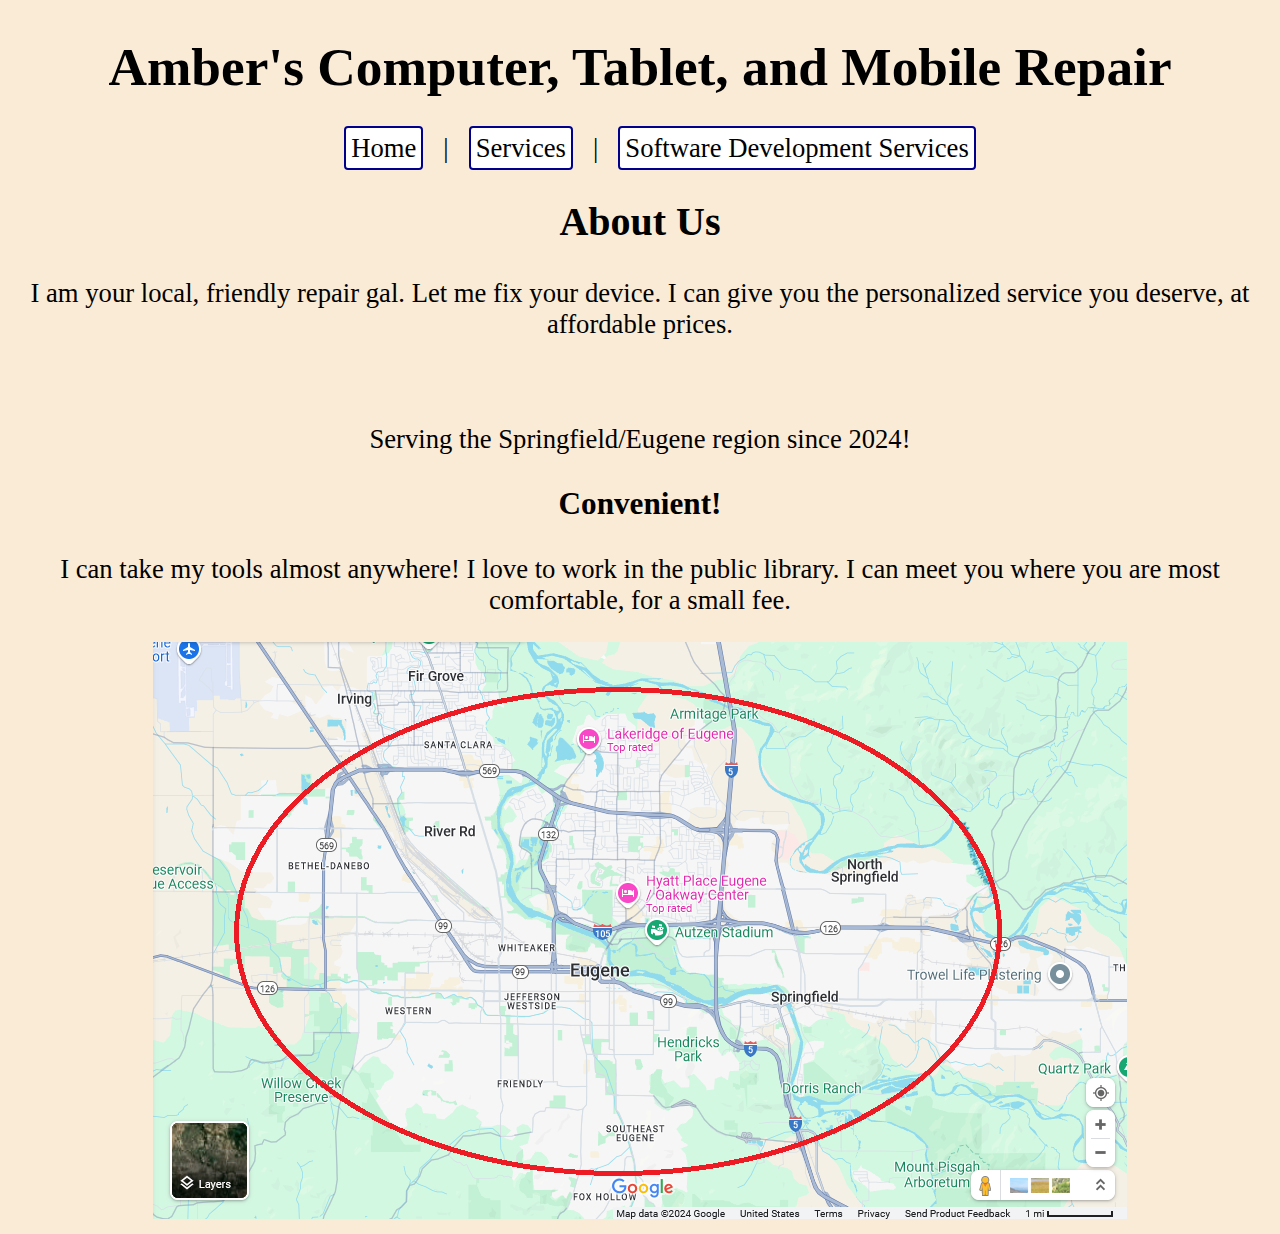
<file: index.html>
<!DOCTYPE html>
<html lang="en">
<head>
    <meta charset="UTF-8">
    <meta name="viewport" content="width=device-width, initial-scale=1.0">
    <title>Amber's Computer, Tablet, and Mobile Repair</title>
    <link rel="stylesheet" href="./style.css">
</head>
<body>
    <header>
        <h1>Amber's Computer, Tablet, and Mobile Repair</h1>
        <nav>
            <ul>
                <li><a href="./index.html">Home</a></li>
                <li>|</li>
                <li><a href="./services.html">Services</a></li>
                <li>|</li>
                <li><a href="./software_dev_index.html" title="Hire me to write your code!">Software Development Services</a></li>
            </ul>
        </nav>
    </header>
    <main>
        <section id="text">
            <h2>About Us</h2>
            <p>I am your local, friendly repair gal. Let me fix your device. I can give you the personalized service you deserve, at affordable prices.</p>
            <br>
            <p>Serving the Springfield/Eugene region since 2024!</p>
            <h3>Convenient!</h3>
            <p>I can take my tools almost anywhere! I love to work in the public library. I can meet you where you are most comfortable, for a small fee.</p>
        </section>
        <section id="map">
            <img src="./images/Edit_Screenshot 2024-10-09 122103.png" alt="Map View">
        </section>
    </main>
</body>
</html>
</file>
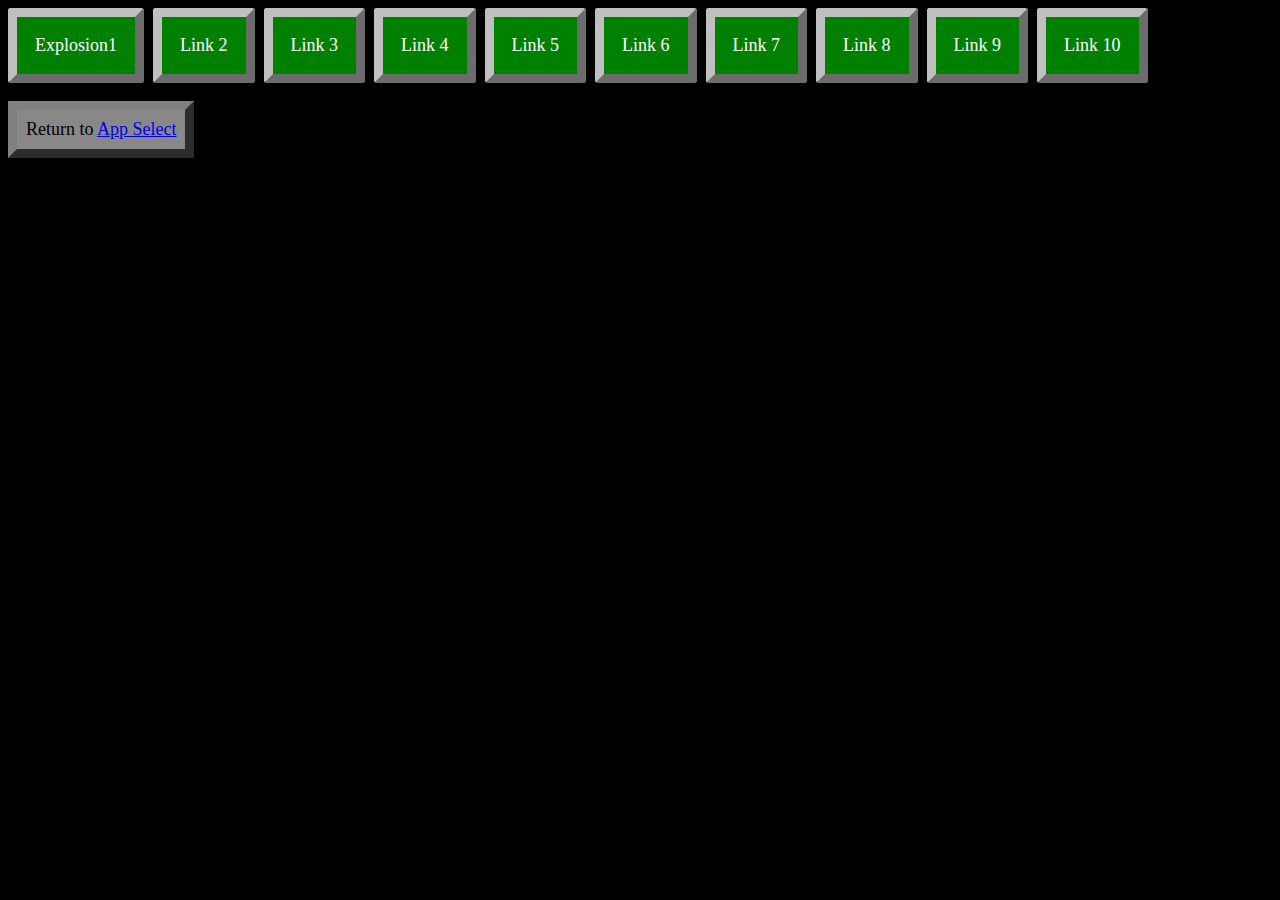
<file: soundboard/index.html>
<!DOCTYPE html>
<html lang="en">
<head>
    <meta charset="UTF-8">
    <meta name="viewport" content="width=device-width, initial-scale=1.0">
    <title>Soundboard</title>
    <link rel="stylesheet" href="soundboard.css">
</head>
<body>
    <header></header>
    <main>
        <a href="./sounds/Retro%20Sounds%2032-Bit/explosion1.wav">Explosion1</a>
        <a href="#">Link 2</a>
        <a href="#">Link 3</a>
        <a href="#">Link 4</a>
        <a href="#">Link 5</a>
        <a href="#">Link 6</a>
        <a href="#">Link 7</a>
        <a href="#">Link 8</a>
        <a href="#">Link 9</a>
        <a href="#">Link 10</a>
    </main>
    <footer>
        <p>Return to <a href="../index.html">App Select</a></p>
    </footer>
</body>
</html>
</file>
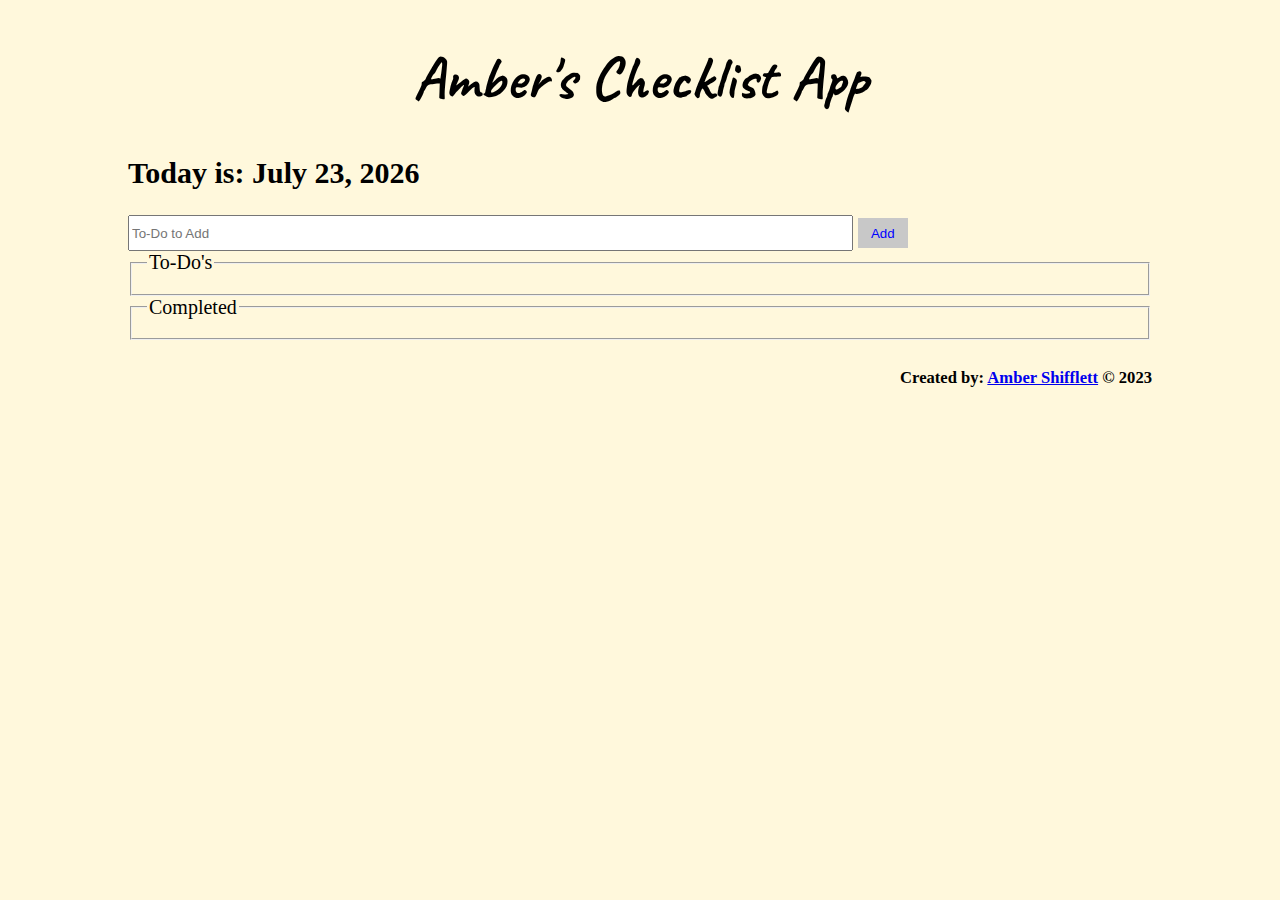
<file: checklist.html>
<!DOCTYPE html>
<html lang="en">
<head>
    <meta charset="UTF-8">
    <meta http-equiv="X-UA-Compatible" content="IE=edge">
    <meta name="viewport" content="width=device-width, initial-scale=1.0">
	<link rel="preconnect" href="https://fonts.googleapis.com">
 	<link rel="preconnect" href="https://fonts.gstatic.com" crossorigin>
	<link href="https://fonts.googleapis.com/css2?family=Caveat&family=Roboto+Slab&display=swap" rel="stylesheet">
    <link rel="stylesheet" href="./resources/css/checklistStyle.css">
    <title>Amber's Checklist App</title>
</head>
<body>
    <header><h1>Amber's Checklist App</h1></header>
    <main>
        <!-- today's date -->
        <h2 id="dateBox">Today is: </h2>
        <!-- input -->
        <input type="text" id="textInput" placeholder="To-Do to Add">
        <input type="button" value="Add" id="addButton" onclick="add()">
        <!-- to do -->
        <fieldset id="toDos">
            <legend>To-Do's</legend>
        </fieldset>
        <!-- have done -->
        <fieldset id="haveDones">
            <legend>Completed</legend>
        </fieldset>
    </main>
    <footer><h5>Created by: <a href="https://ambershifflett.com">Amber Shifflett</a> &copy; 2023</h5></footer>
</body>
<script src="./resources/js/checklist.js"></script>
</html>
</file>
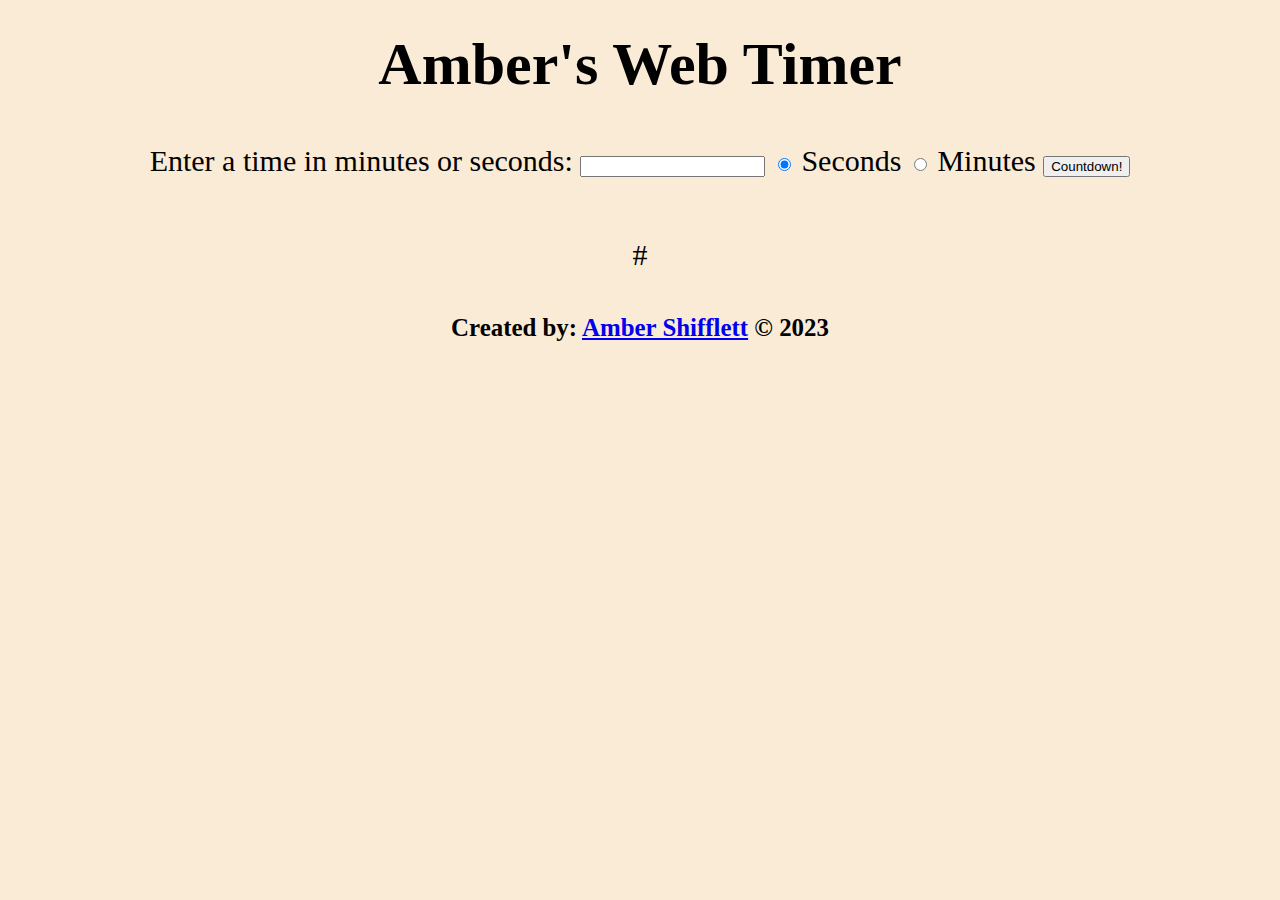
<file: countdown.html>
<!DOCTYPE html>
<html lang="en">
<head>
    <meta charset="UTF-8">
    <meta http-equiv="X-UA-Compatible" content="IE=edge">
    <meta name="viewport" content="width=device-width, initial-scale=1.0">
	<link rel="stylesheet" href="./resources/css/countdownStyle.css">
    <script src="./resources/js/countdownJs.js"></script>
    <title>Amber's Web Timer</title>
</head>
<body>
    <header><h1>Amber's Web Timer</h1></header>
    <main>
		<div id="inputDiv">
        	<label for="inputTime">Enter a time in minutes or seconds:</label>
        	<input type="number" name="inputTime" id="inputTime" min="0" step="5">
			<input type="radio" name="inputTimeModifier" id="seconds" value="seconds" checked>
			<label for="seconds">Seconds</label>
			<input type="radio" name="inputTimeModifier" id="minutes" value="minutes">
			<label for="minutes">Minutes</label>
        	<button id="countDownBttn" onclick="countdown()">Countdown!</button>
        </div>
        <output id="outputBox">#</output>
        <footer><h5>Created by: <a href="https://ambershifflett.com">Amber Shifflett</a> &copy; 2023</h5></footer>
    </main>
</body>
</html>
</file>
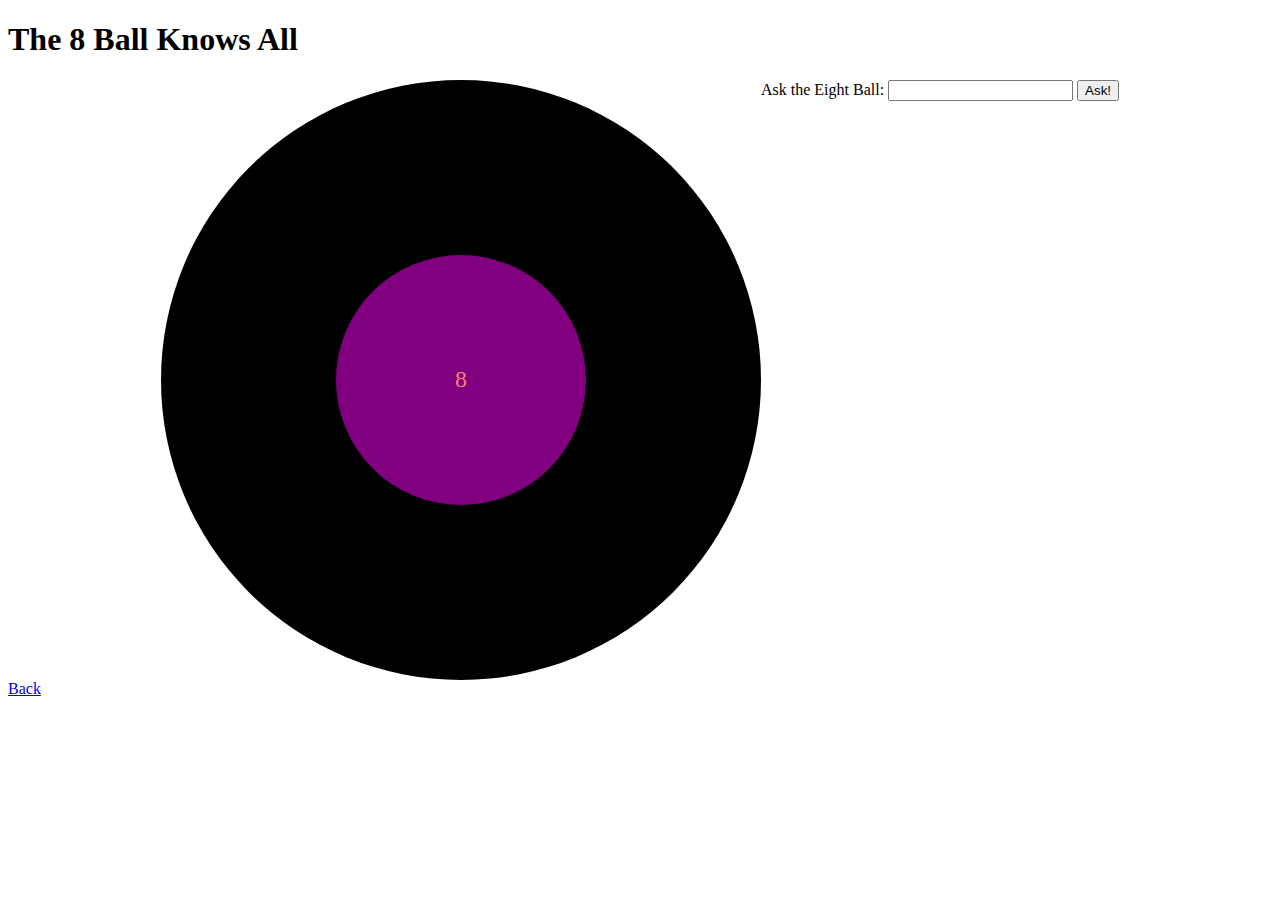
<file: eightball.html>
<!DOCTYPE HTML>
<html>
    <head>
        <meta charset="utf-8">
        <title>Amber's Magical Eight Ball</title>
        <style>
        main{
            display: flex;
            justify-content: center;
        }
        #eightBallDiv{
            display: flex;
            background-color: #000;
            color: #999;
            border-radius: 600px;
            width: 600px;
            height: 600px;
            justify-content: center;
            align-content: center;
            align-items: center;
        }
        #resultsCicle{
            background-color: purple;
            color: salmon;
            height: 250px;
            width: 250px;
            display: flex;
            border-radius: 50%;
            overflow: hidden;
            align-items: center;
            justify-content: center;
        }
        #outputBin{
            font-size: 24px;
        }
        </style>
        
    </head>

    <body>
        <header>
            <h1>The 8 Ball Knows All</h1>
        </header>
        <main>
            <div id="eightBallDiv">
                <div id="resultsCicle">
                    <output id="outputBin">8</output>    
                </div>
            </div>
            <div id="questionDiv">
                <label for="questionInput">Ask the Eight Ball: </label>
                <input id="questionInput" type="text" name="questionInput" value="" />
                <button id="goButton" onclick="ask()">Ask!</button>
            </div>
        </main>
        <footer><a href="./index.html">Back</a></footer>
    </body>
    <script type="text/javascript">
        function ask() {
            //set input box to variable
            let askBox = document.getElementById("questionInput");
            //set the user question to a variable
            let askValue = askBox.value;
            //console.log(askValue);
            //get output box
            let outBox = document.getElementById("outputBin");
            //reset the input box
            askBox.value = "";
            let randNum = Math.floor(Math.random() * 8); //returns 0 thru 7
            //console.log(randNum);
            switch (randNum) {
                case 0:
                    outBox.innerHTML = "Definitely Yes!";
                    break;
                case 1:
                    outBox.innerHTML = "The stars say yes";
                    break;
                case 2:
                    outBox.innerHTML = "Ask again another day";
                    break;
                case 3:
                    outBox.innerHTML = "Perhaps, yes";
                    break;
                case 4:
                    outBox.innerHTML = "I think not";
                    break;
                case 5:
                    outBox.innerHTML = "This future is unknown";
                    break;
                case 6:
                    outBox.innerHTML = "Sorry, its a no";
                    break;
                case 7:
                    outBox.innerHTML = "Absolutely Not";
                    break;
                default:
                    outBox.innerHTML = "Error";
                    break;
            }
        }
    </script>
</html>
</file>
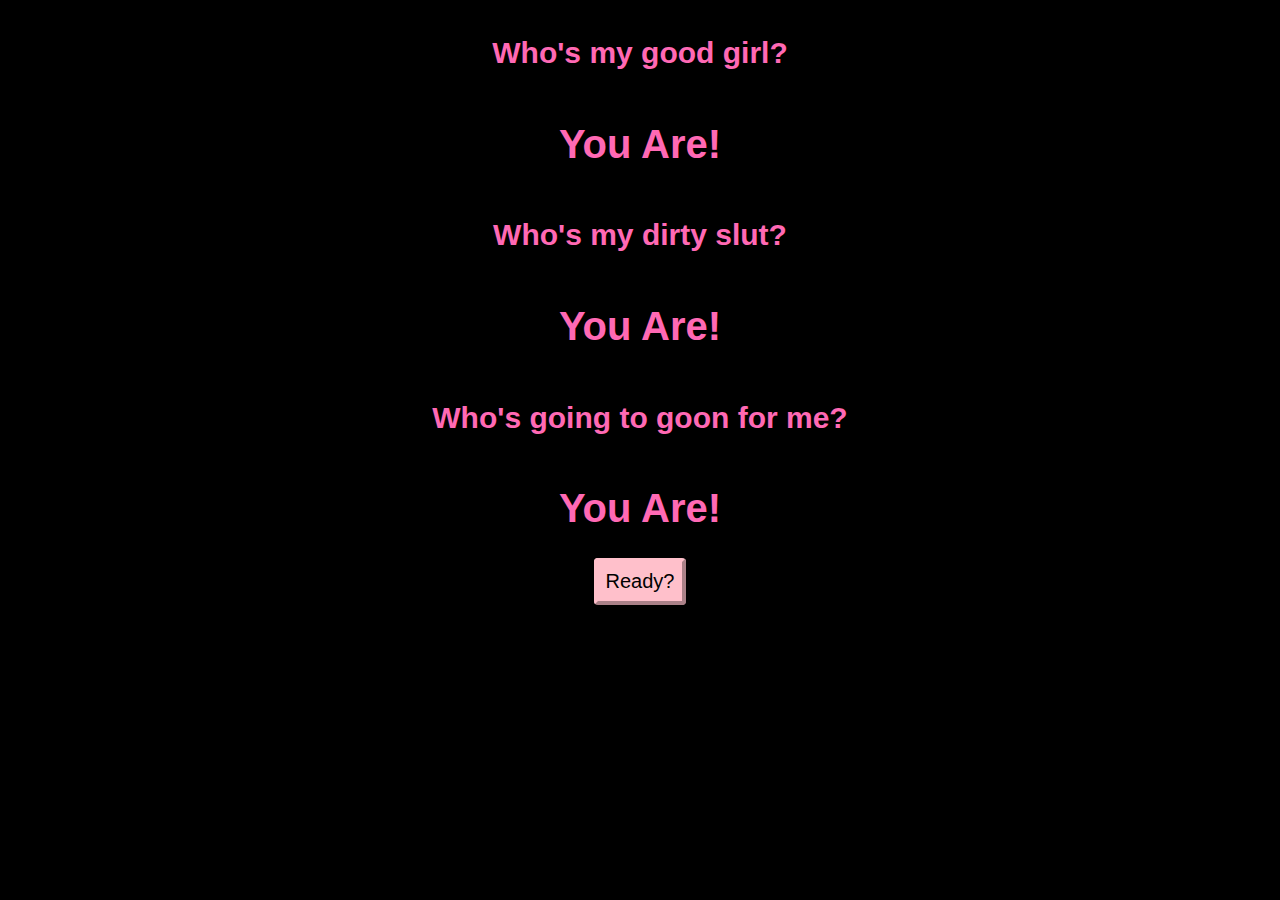
<file: forAme.html>
<!DOCTYPE HTML>
<html>
<head>
<meta charset="utf-8">
<title>Hey Girl~</title>
<style>
html{
    background-color: black;
    color: hotpink;
    font-size: 20px;
    font-family: sans-serif;
}
main {
    display: flex;
    flex-direction: column;
    justify-content: center;
    align-items: center;
    min-height: 600px;
}
#clickHereButton {
    border: 4px outset pink;
    border-radius: 4px;
    padding: 8px;
    background-color: pink;
    color: black;
    font-size: 1rem;
}
#clickHereButton:hover {
    cursor: pointer;
    font-weight: 600;
}
#clickHereButton:active {
    border: 4px inset pink;
}
</style>
</head>

<body>
    <main id="main">
        <h2 class="questions">Who's my good girl?</h2>
        <h1 class="answers">You Are!</h1>
        <h2 class="questions">Who's my dirty slut?</h2>
        <h1 class="answers">You Are!</h1>
        <h2 class="questions">Who's going to goon for me?</h2>
        <h1 class="answers">You Are!</h1>
        <button id="clickHereButton" onclick="clicked()">Ready?</button>
    </main>
</body>
<script type="text/javascript">
    function clicked() {
        document.getElementById("main").innerHTML = "<h1>Get to it!</h1>";
    }
</script>
</html>
</file>
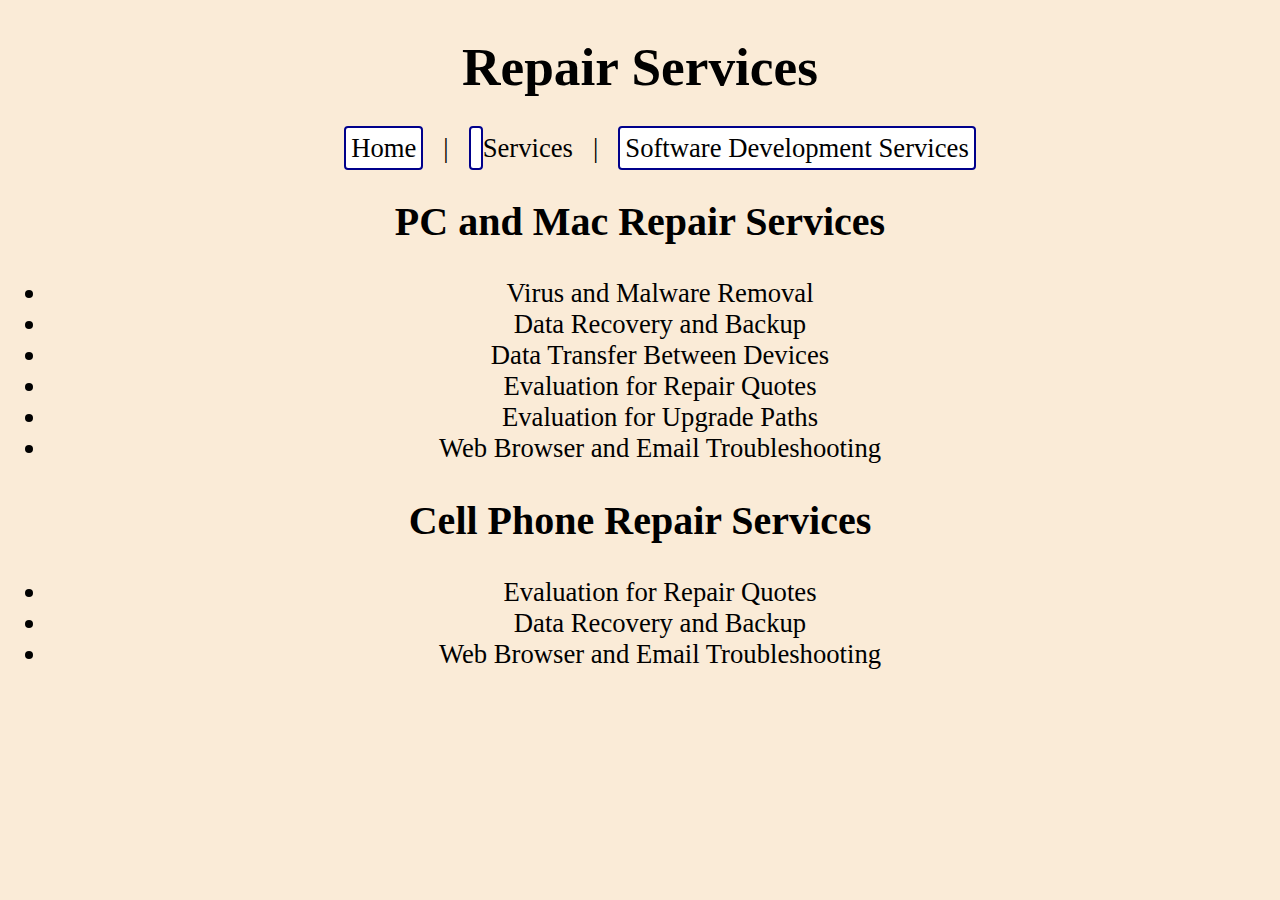
<file: services.html>
<!DOCTYPE html>
<html lang="en">
<head>
    <meta charset="UTF-8">
    <meta name="viewport" content="width=device-width, initial-scale=1.0">
    <title>Repair Services</title>
    <link rel="stylesheet" href="./style.css">
</head>
<body>
    <header>
        <h1>Repair Services</h1>
        <nav>
            <ul>
                <li><a href="./index.html">Home</a></li>
                <li>|</li>
                <li><a href="./services.html"></a>Services</li>
                <li>|</li>
                <li><a href="./software_dev_index.html" title="Hire me to write your code!">Software Development Services</a></li>
            </ul>
        </nav>
    </header>
    <main>
        <h2>PC and Mac Repair Services</h2>
        <ul>
            <li>Virus and Malware Removal</li>
            <li>Data Recovery and Backup</li>
            <li>Data Transfer Between Devices</li>
            <li>Evaluation for Repair Quotes</li>
            <li>Evaluation for Upgrade Paths</li>
            <li>Web Browser and Email Troubleshooting</li>
        </ul>
        <h2>Cell Phone Repair Services</h2>
        <ul>
            <li>Evaluation for Repair Quotes</li>
            <li>Data Recovery and Backup</li>
            <li>Web Browser and Email Troubleshooting</li>
        </ul>
    </main>
</body>
</html>
</file>
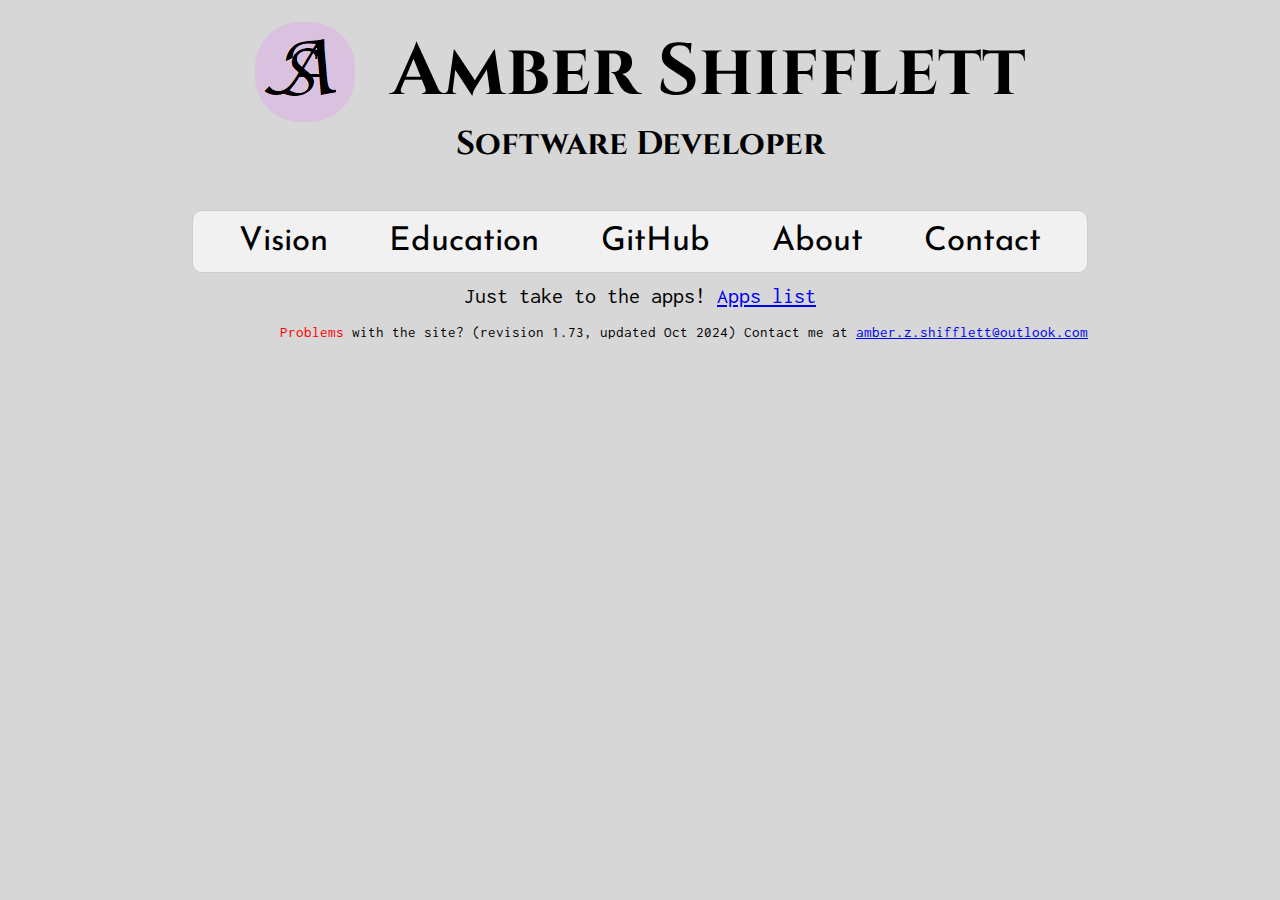
<file: software_dev_index.html>
<!-- My personal website -->
<!DOCTYPE html>
<html lang="en">
<head>
  <meta charset="UTF-8">
  <meta http-equiv="X-UA-Compatible" content="IE=edge">
  <meta name="viewport" content="width=device-width, initial-scale=1.0">
  <link rel="preconnect" href="https://fonts.googleapis.com">
  <link rel="preconnect" href="https://fonts.gstatic.com" crossorigin>
  <link href="https://fonts.googleapis.com/css2?family=Cinzel&family=Inconsolata&family=Indie+Flower&family=Josefin+Sans:wght@300;400&display=swap" rel="stylesheet">
  
  <link rel="stylesheet" href="./resources/css/tab.css">
  <link rel="stylesheet" href="./resources/css/index.css">
  <script src="./resources/js/tab.js"></script>
  <link rel="icon" href="./resources/ASLogo2.png">
  <title>Amber Shifflett | Software Developer</title>
</head>
<body><div class="page-wrapper">
  <header>
    <div class="headerLogoWrap">
      <img id="logo" src="./resources/asLogo.png" alt="logo" />
      <h1>&nbsp; Amber Shifflett</h1>
    </div>
    <h2>Software Developer</h2>
  </header>

  <main>
    <!-- Tab links/header -->
    <div class="tab">
      <button class="tablinks" onclick="openTab(event, 'Vision')">Vision</button>
      <button class="tablinks" onclick="openTab(event, 'Education')">Education</button>
      <button class="tablinks" onclick="openTab(event, 'GitHub')">GitHub</button>
      <button class="tablinks" onclick="openTab(event, 'About')">About</button>
      <button class="tablinks" onclick="openTab(event, 'Contact')">Contact</button>
    </div>
    <!-- Tab content -->
  <div id="Vision" class="tabcontent">
    <p id="quote">"I know computers can help people to lead full, happy lives. My personal vision is to create programs and websites that inspire wonder, improve lives, and are accessible to as many folks as possible."</p>
      <h3>Ideal Job</h3>
      <p>Video game development for a company with forward-thinking ideals, like 2K Gaming. Preferably in a team setting.</p>
      <figure><img src="./resources/florian-olivo-Mf23RF8xArY-unsplash.jpg" alt="Man Gaming">
      <figcaption>Photo by <a href="https://unsplash.com/@florianolv?utm_source=unsplash&utm_medium=referral&utm_content=creditCopyText">Florian Olivo</a> on <a href="https://unsplash.com/s/photos/gaming?utm_source=unsplash&utm_medium=referral&utm_content=creditCopyText">Unsplash</a>
      </figcaption></figure>
  </div>
  <div id="Education" class="tabcontent">
    <ul>
      <li>Bachelor of Science Degree in Software Engineering - Western Governors University / <a title="WGU" href="https://www.wgu.edu" target="_blank">Currently Attending</a></li>
      <li>CompTIA A+ Certification</li>
      <li>Bachelor of Science Degree in Biological Science - Florida State University / 2013</li>
    </ul>
  </div>
  <div id="GitHub" class="tabcontent">
    <p><a title="Amber's GitHub" href="https://github.com/AmberRambles" target="_blank">GitHub</a></p>
    <figure><img src="./resources/roman-synkevych-vXInUOv1n84-unsplash.jpg" alt="Eat, Sleep, Code, Repeat">
      <figcaption>Photo by <a href="https://unsplash.com/@synkevych?utm_source=unsplash&utm_medium=referral&utm_content=creditCopyText">Roman Synkevych 🇺🇦</a> on <a href="https://unsplash.com/s/photos/code?utm_source=unsplash&utm_medium=referral&utm_content=creditCopyText">Unsplash</a>
      </figcaption></figure>
	  <h4>Apps hosted here</h4>
	  <p><a href="./apps.html">Apps list</a></p>
  </div>
  <div id="About" class="tabcontent">
    <p class="center">I was born and raised in Jacksonville, Florida, USA. In high school, I was a part of a small team of students who assisted teachers with school IT equipment. I went to college at Florida State University, but I wasn't ready to commit to my career goals yet. Symptomatic of this, I changed my undergrad major several times. Ultimately, I obtained my first degree: a B.S. in Biology. After college, I worked as a hardware repair technician to fix personal phones, tablets, and computers. When I moved to Oregon, I was fortunate to find work with a national IT service business (CompuCom) as a field service technician. Unfortunately, I developed some driving anxiety which forced me out of the position. Therapy is helping me to overcome this. I am eager to collaborate with others to make fun and useful apps!</p>
  </div>
  <div id="Contact" class="tabcontent">
    <p>Amber Shifflett<br>Springfield, OR</p>
    <p>Cell #: +1(352)681-3557</p>
    <div class="contact-links">
      <span class="logo-link"><a href="https://www.linkedin.com/in/amber-shifflett-7a002477" target="_blank"><img src="./resources/social-media/linked-in.png" alt="LinkedIn Logo"></a></span>
      <span class="logo-link"><a href="https://twitter.com/AmberTheDev" target="_blank"><img src="./resources/social-media/twitter.png" alt="Twitter Logo"></a></span>
      <a href="mailto:amber.z.shifflett@outlook.com?subject=Hi There!">amber.z.shifflett@outlook.com</a>
    </div>
  </div>
  <p>Just take to the apps! <a href="./apps.html">Apps list</a></p>
  </main>

  <footer>
    <h6><span>Problems</span> with the site? (revision 1.73, updated Oct 2024) Contact me at <a id="web-trouble" href="mailto:amber.z.shifflett@outlook.com?subject=Website Trouble!">amber.z.shifflett@outlook.com</a></h6>
  </footer>
</div></body>
</html>
</file>
<file: style.css>
html{
    font-size: 20pt;
    text-align: center;
    background-color: antiquewhite;
}

nav ul{
    list-style-type: none;
    display: flex;
    justify-content: center;
}

nav ul li{
    margin-left: 10px;
    margin-right: 10px;
}

nav ul li a:link{
    text-decoration: none;
    color: black;
    background-color: white;
    padding: 5px;
    border: 2px solid darkblue;
    border-radius: 4px;
}

nav ul li a:hover{
    background-color: darkblue;
    color: white;
}


@media only screen and (max-width: 1079px){
    html{ font-size: 18px; }
}

@media only screen and (max-width: 999px){
    html{ font-size: 17px; }
}

@media only screen and (max-width: 659px){
    html{ font-size: 16px; }
}

@media only screen and (max-width: 290px){
    html{ font-size: 15px; }
}
</file>
<file: soundboard/soundboard.css>
html{
    font-size: 18px;
    background-color: black;
}

main{
    display: flex;
    gap: 0.5rem;
}

main a:link{
    background-color: green;
    padding: 1rem;
    color: white;
    border: 0.5rem silver outset;
    border-radius: 3px;
    text-decoration: none;
}

main a:visited{
    color: white;
}

main a:hover{
    cursor: crosshair;

}

main a:focus{}

main a:active{
    border: 0.5rem silver inset;
    background-color: darkgreen;
    color: silver;
}

footer p{
    color: #000;
    background-color: #888;
    padding: 0.5rem;
    border: 0.5rem gray outset;
    display: inline-block;
}
</file>
<file: resources/css/checklistStyle.css>
html{
	font-size: 20px;
}
body{
	margin: 0 10%;
	background-color: cornsilk;
}
header{
	text-align: center;
	font-family: 'Caveat', cursive;
}
header h1{ font-size: 3rem;}
label{
	font-family: 'Roboto Slab', serif;
}
footer{
	text-align: right;
}

input[type=button]{
	border: none;
	color: blue;
	background-color: rgb(200, 200, 200);
}

#textInput{
	height: 1.5rem;
	width: 70%;
}

#addButton{
	height: 1.5rem;
	width: 50px;
}
</file>
<file: resources/css/countdownStyle.css>
html{
    background-color: antiquewhite;
    font-size: 30px;
    text-align: center;
}
header h1{
    margin-top: 1rem;
    margin-bottom: 1.5rem;
}
#inputDiv{
    margin-bottom: 2rem;
}
footer{
    postion: sticky;
    bottom: 0px;
}
</file>
<file: resources/css/tab.css>
/* Style the tab */
.tab {
    display: flex;
    min-width: auto;
    overflow: hidden;
    border: 1px solid #ccc;
    background-color: #f1f1f1;
    border-radius: 10px;
    justify-content: space-evenly;
  }
  
  /* Style the buttons that are used to open the tab content */
  .tab button {
    background-color: inherit;
    float: left;
    border: none;
    outline: none;
    cursor: pointer;
    border-radius: 10px;
    padding: 14px 16px;
    transition: 0.3s;
  }
  
  /* Change background color of buttons on hover */
  .tab button:hover {
    background-color: #ddd;
  }
  
  /* Create an active/current tablink class */
  .tab button.active {
    background-color: #ccc;
  }
  
  /* Style the tab content */
  .tabcontent {
    display: none;
    padding: 6px 12px;
    border: 1px solid #ccc;
    border-top: none;
    border-radius: 10px;
  }

  /*Optional Fade-in*/
  .tabcontent {
    animation: fadeEffect 1s; /* Fading effect takes 1 second */
  }
  
  /* Go from zero to full opacity */
  @keyframes fadeEffect {
    from {opacity: 0;}
    to {opacity: 1;}
  }
</file>
<file: resources/css/index.css>
/*  Global Changes  
----------------------------*/
html {
    font-size: 22px;
    font-family: 'Inconsolata', monospace;
}

body {
    margin: 0;
    background-color: rgb(215,215,215);
    text-align: center;
}

p{
    /*line-height: 1.5;*/
    margin: 0.5rem 2rem;
}

ul{
    text-align: left;
}

.page-wrapper{
    margin: 0 15%;
}

a:hover{
    text-decoration: none;
}

/*  Header
----------------------------*/
header{
    text-align: center;
	margin-top: 1rem;
    margin-bottom: 2rem;
    font-family: 'Cinzel', serif;
}

.headerLogoWrap{
    display: flex;
    align-items: center;
    justify-content: center;
}

#logo{
    height: 100px;
    width: 100px;
    display: inline-block;
    background-color: rgba(228, 142, 245, 0.3);
    border-radius: 45px;
    border-right: 0.25rem;
}

header h1{
    
    font-size: 3.3rem;
    margin-top: 0px;
    margin-bottom: 0;
    display: inline-block;
}

header h2{
    margin-top: 0;
    margin-bottom: 0;
}

.tab button{
    font-family: 'Josefin Sans', sans-serif;
    font-size: 1.5rem;
}

.tabcontent h3{
    font-family: 'Josefin Sans', sans-serif;
    font-size: 1.25rem;
}

.tabcontent p{
    font-family: 'Inconsolata', monospace; 
}

figure img{
    width: 100%;
}

#quote{
    font-family: 'Indie Flower', cursive;
    font-size: 1.5rem;
    text-align: center;
    color:rgb(66, 14, 77);
    background-color: rgba(212, 167, 248, 0.5);
    border-radius: 13px;
	padding: 0.5rem;
}

.contact-links {
    display: flex;
    flex-direction: row;
    justify-content: center;
    gap: 1rem;
}

.logo-link {
    display: inline-block;
    height: 30px;
    width: 30px;
    overflow: hidden;
}

.logo-link img {
    width: 100%;
    height: 100%;
}

/*  Footer 
----------------------------*/
/*footer{
	position: sticky;
	bottom: 0px;
	right: 10px;
}*/

footer h6{
    margin: 0.75rem 0 0.25rem;
    text-align: right;
    font-weight: 400;
}

footer h6 span{
    color: red;
}

footer h6 a:hover {
    background-color: black;
    color: red;
    border-radius: 4px;
}


/*   Mobile Adjustments
-----------------------------*/
@media only screen and (max-width: 1232px){
    html{
        font-size: 20px;
    }
}

@media only screen and (max-width: 1079px){
    html{
        font-size: 16.5px;
    }
}

@media only screen and (max-width: 999px){
    html{
        font-size: 15px;
    }
    /*#dancing-icecream{
        display: none;
    }*/
    .page-wrapper{
        margin: 0 10%;
    }
}

@media only screen and (max-width: 659px){
    html{
        font-size: 13px;
    }
    .page-wrapper{
        margin: 0 auto;
    }
}

@media only screen and (max-width: 500px){
    .page-wrapper{
        margin: 0;
    }

    .tab{
        flex-direction: column;
    }

    .headerLogoWrap{
        flex-direction: column;
    }

    .tab button{
        padding: 10px 5px;
    }
}

@media only screen and (max-width: 290px){
    html{
        font-size: 12px;
    }
    header h1{
        font-size: 2rem;
    }
}
</file>
